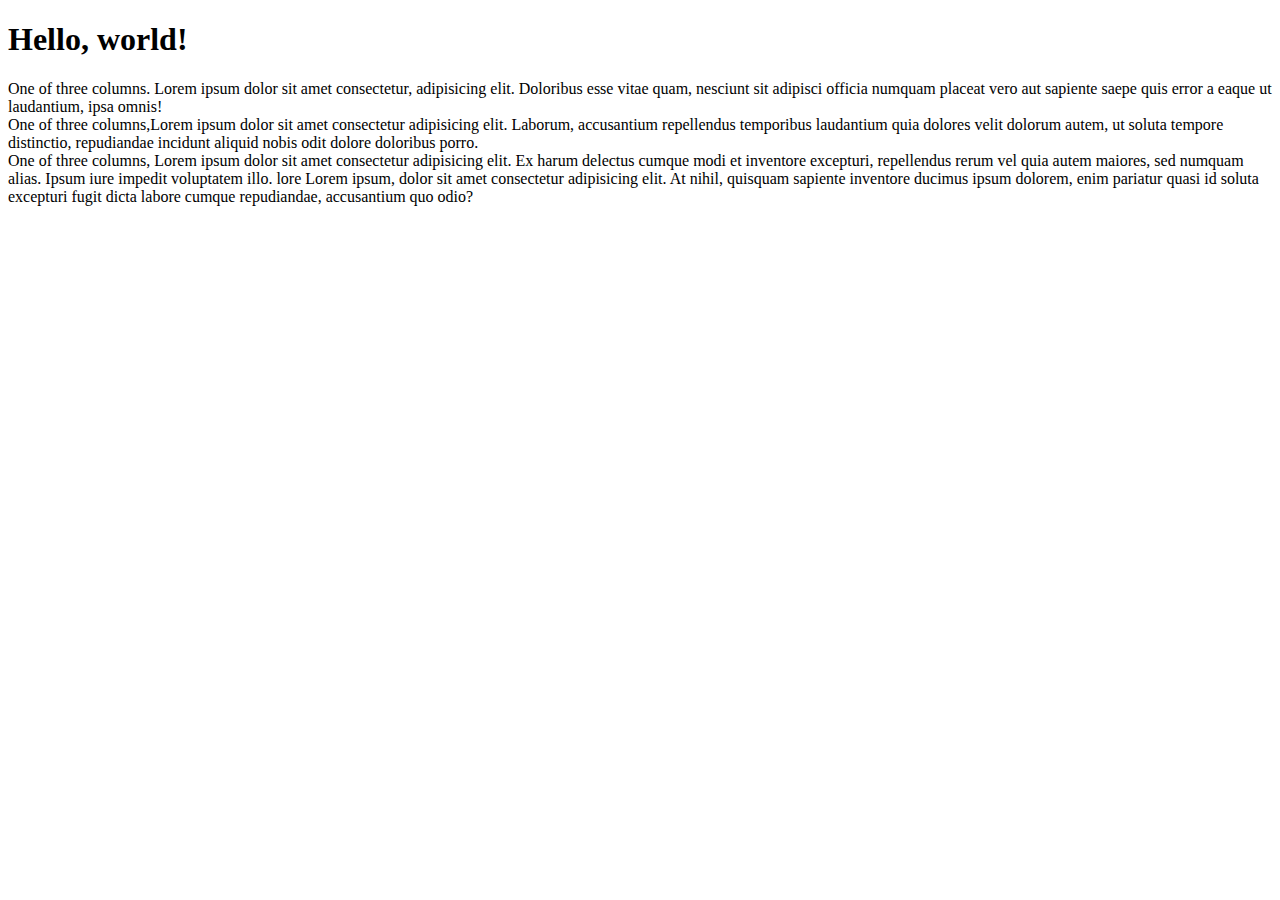
<file: index.html>
<!doctype html>
<html lang="en">
  <head>
    <!-- Required meta tags -->
    <meta charset="utf-8">
    <meta name="viewport" content="width=device-width, initial-scale=1">

    <!-- Bootstrap CSS -->
    <link href="https://cdn.jsdelivr.net/npm/bootstrap@5.0.0-beta1/dist/css/bootstrap.min.css" rel="stylesheet" integrity="sha384-giJF6kkoqNQ00vy+HMDP7azOuL0xtbfIcaT9wjKHr8RbDVddVHyTfAAsrekwKmP1" crossorigin="anonymous">

    <title>Hello, world!</title>
  </head>
  <body>
    <h1>Hello, world!</h1>
    <div class="container">
      <div class="row">
        <div class="col-xxl">
          One of three columns. Lorem ipsum dolor sit amet consectetur, adipisicing elit. Doloribus esse vitae quam, nesciunt sit adipisci officia numquam placeat vero aut sapiente saepe quis error a eaque ut laudantium, ipsa omnis!

        </div>
        <div class="col-xxl">
          One of three columns,Lorem ipsum dolor sit amet consectetur adipisicing elit. Laborum, accusantium repellendus temporibus laudantium quia dolores velit dolorum autem, ut soluta tempore distinctio, repudiandae incidunt aliquid nobis odit dolore doloribus porro.

        </div>
        <div class="col-xxl">
          One of three columns, Lorem ipsum dolor sit amet consectetur adipisicing elit. Ex harum delectus cumque modi et inventore excepturi, repellendus rerum vel quia autem maiores, sed numquam alias. Ipsum iure impedit voluptatem illo. lore Lorem ipsum, dolor sit amet consectetur adipisicing elit. At nihil, quisquam sapiente inventore ducimus ipsum dolorem, enim pariatur quasi id soluta excepturi fugit dicta labore cumque repudiandae, accusantium quo odio?
        </div>
      </div>
    </div>



    <!-- Optional JavaScript; choose one of the two! -->

    <!-- Option 1: Bootstrap Bundle with Popper -->
    <script src="https://cdn.jsdelivr.net/npm/bootstrap@5.0.0-beta1/dist/js/bootstrap.bundle.min.js" integrity="sha384-ygbV9kiqUc6oa4msXn9868pTtWMgiQaeYH7/t7LECLbyPA2x65Kgf80OJFdroafW" crossorigin="anonymous"></script>

    <!-- Option 2: Separate Popper and Bootstrap JS -->
    <!--
    <script src="https://cdn.jsdelivr.net/npm/@popperjs/core@2.5.4/dist/umd/popper.min.js" integrity="sha384-q2kxQ16AaE6UbzuKqyBE9/u/KzioAlnx2maXQHiDX9d4/zp8Ok3f+M7DPm+Ib6IU" crossorigin="anonymous"></script>
    <script src="https://cdn.jsdelivr.net/npm/bootstrap@5.0.0-beta1/dist/js/bootstrap.min.js" integrity="sha384-pQQkAEnwaBkjpqZ8RU1fF1AKtTcHJwFl3pblpTlHXybJjHpMYo79HY3hIi4NKxyj" crossorigin="anonymous"></script>
    -->
  </body>
</html>
</file>
